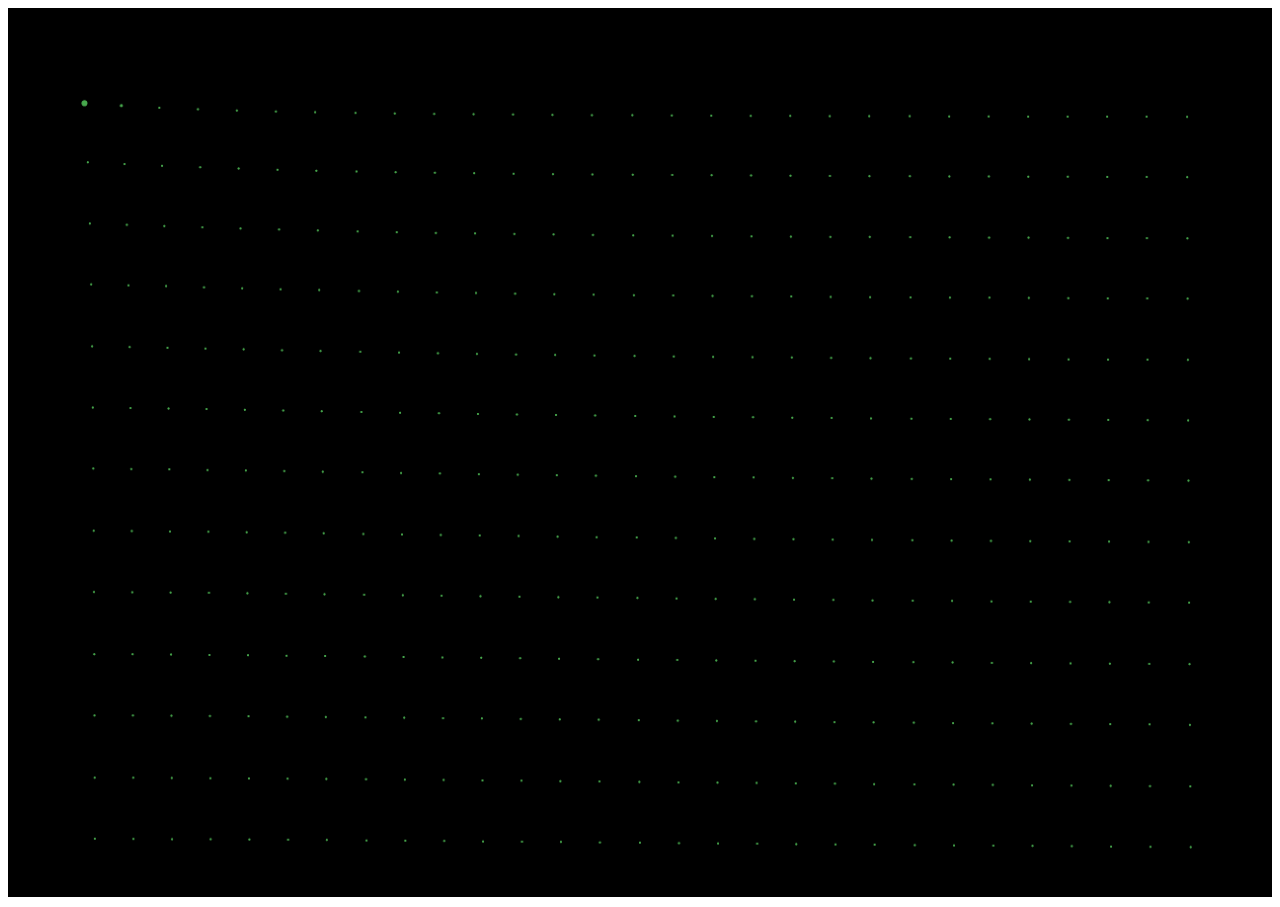
<file: dot-canvas/index.html>
<!doctype html>
<html>
    <head>
        <meta charset="utf-8">
        <meta name="description" content="">
        <meta name="viewport" content="width=device-width, initial-scale=1">
        <title>Dots!</title>
        <link rel="stylesheet" href="index.css">
    </head>
    <body>

    	<canvas id="container">
    	</canvas>
        
        <script src="index.js"></script>
    </body>
</html>
</file>
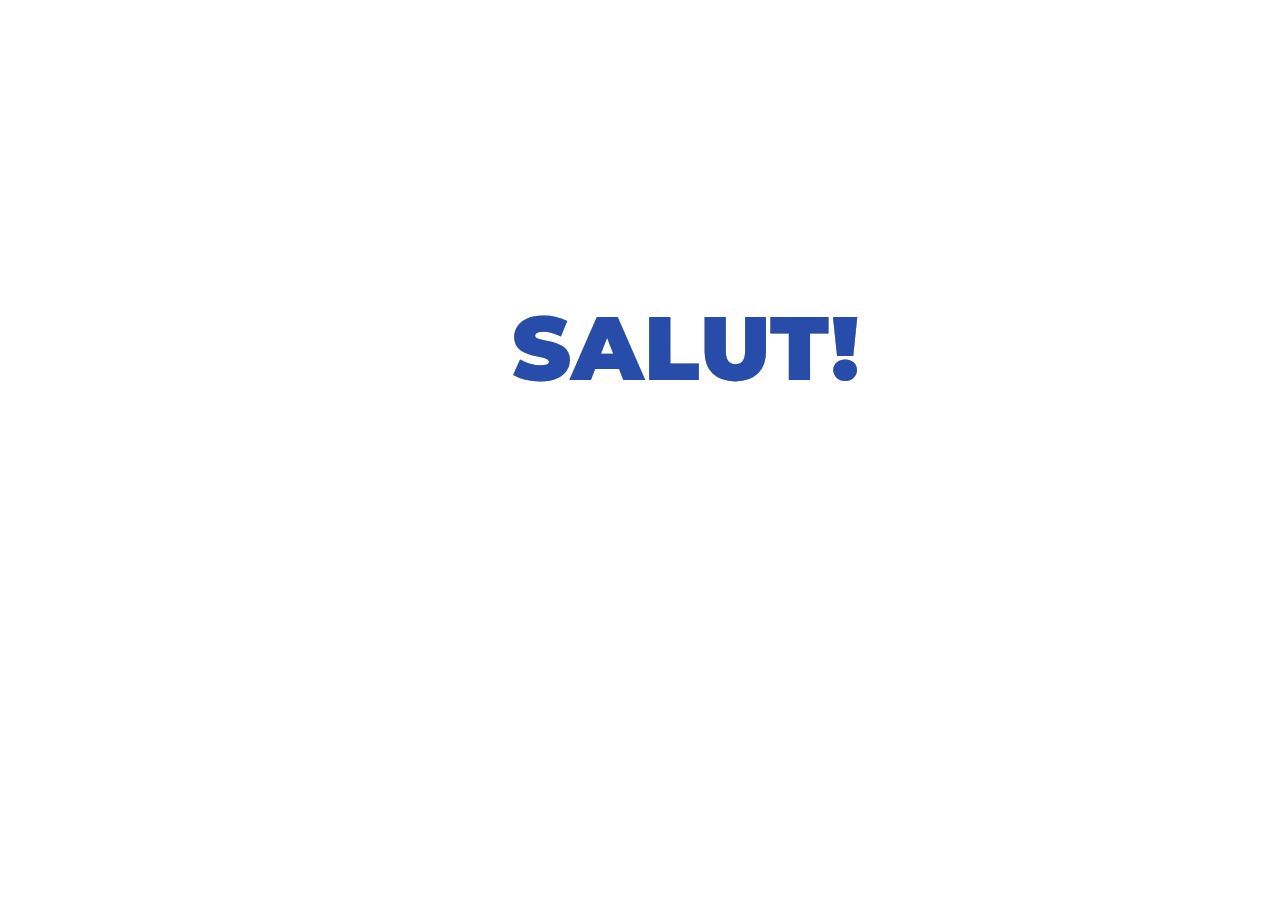
<file: salut/index.html>
<!doctype html>
<html>
    <head>
        <meta charset="utf-8">
        <meta name="description" content="">
        <meta name="viewport" content="width=device-width, initial-scale=1">
        <title>Salut!</title>
        <link rel="stylesheet" href="index.css">
    </head>
    <body>

    	<div id="container">
	    	<div id="salut-container">
	    		<h1 class="salut">Salut!</h1>
	    		<h1 class="salut">Salut!</h1>
	    		<h1 class="salut">Salut!</h1>
    		</div>
    	</div>
        
        <script src="index.js"></script>
    </body>
</html>
</file>
<file: dot-canvas/index.css>
@import url(https://fonts.googleapis.com/css?family=Montserrat:700);

html, body {
	font-size: 10px;
  overflow: hidden;
}

canvas { 
  width: 100%;
  background: #000; 
}
</file>
<file: salut/index.css>
@import url(https://fonts.googleapis.com/css?family=Montserrat:700);

html, body {
	font-size: 10px;
}


#container {
  width: 100%;
  height: 50vh;
	display: -webkit-box;
  display: -webkit-flex;
  display: -ms-flexbox;
  display: flex;
  -webkit-box-align: center;
  -webkit-align-items: center;
  -ms-flex-align: center;
  align-items: center;
  -webkit-box-pack: center;
  -webkit-justify-content: center;
  -ms-flex-pack: center;
  justify-content: center;
}

.salut-container {
	webkit-box-flex: 0;
  -webkit-flex: none;
  -ms-flex: none;
  flex: none;
  position: relative;
}

.salut {
	position: absolute;
	font-size: 9rem;
	font-family: 'Montserrat', sans-serif;
	font-weight: 900;
	text-transform: uppercase;
	width: auto;
	left: 40%;
-webkit-filter: contrast(4);
  filter: contrast(4);
  opacity: 0.6;
}

.salut:nth-of-type(1){
	color: #FF0000;
}

.salut:nth-of-type(2){
	color: #00FF00;
}

.salut:nth-of-type(3){
	color: #0000FF;
}
</file>
